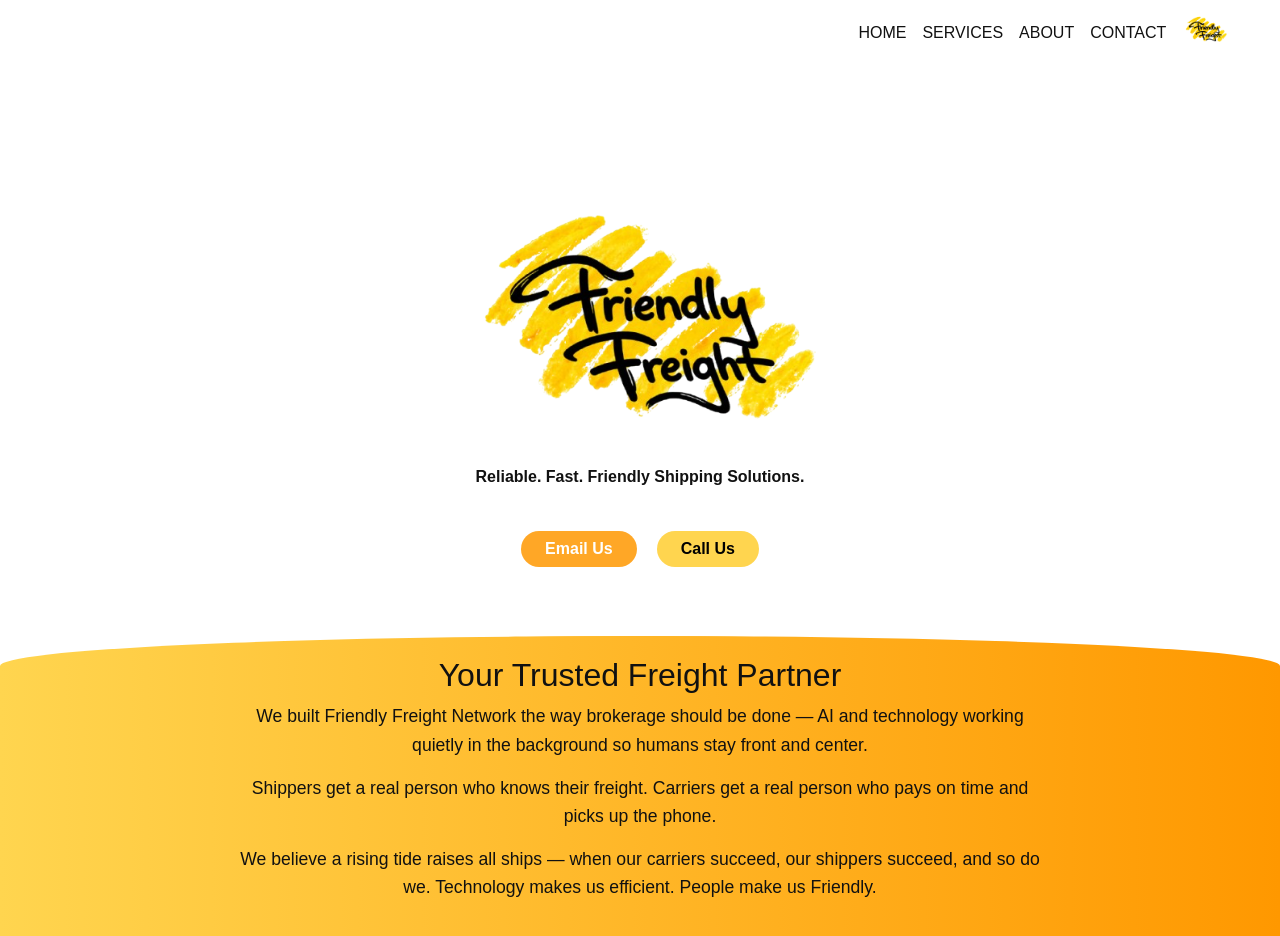
<file: index.html>
<!DOCTYPE html>
<html lang="en">
<head>
<meta charset="UTF-8">
<meta name="viewport" content="width=device-width, initial-scale=1.0">
<title>Friendly Freight</title>

<!-- Bootstrap -->
<link href="https://cdn.jsdelivr.net/npm/bootstrap@5.3.2/dist/css/bootstrap.min.css" rel="stylesheet">

<style>
/* BODY & NAVBAR */
html, body { overflow-x: hidden; }
body {
    font-family: Arial, sans-serif;
    margin:0;
    padding:0;
    background:white;
    color:#111;
}
.navbar { background:white !important; }
.nav-link { color:#111 !important; }

/* HERO TOP */
.hero-top {
    min-height:70vh;
    background:white;
    position:relative;
    z-index:0;
    display:flex;
    flex-direction:column;
    justify-content:center;
    align-items:center;
    text-align:center;
}
.hero-top::after {
    content:"";
    position:absolute;
    bottom:-60px;
    width:100%;
    height:120px;
    background: linear-gradient(to right,#ffd54f,#ff9800);
    border-top-left-radius:100% 120px;
    border-top-right-radius:100% 120px;
    z-index:0;
}
.hero-logo {
    width:500px;
    transition: transform 0.3s ease;
}
.hero-logo:hover { transform:scale(1.05); }
.tagline {
    font-weight:bold;
    margin-top:-45px;
}

/* TOP BUTTONS */
.hero-top .btn {
    border-radius:30px;
    margin:10px;
    font-weight:bold;
    transition:0.2s;
}
.btn-email { background-color:#FFA726; color:white; border:none; }
.btn-email:hover { background-color:#FB8C00; }
.btn-call { background-color:#FFD54F; color:black; border:none; }
.btn-call:hover { background-color:#FFB300; }

/* HERO BOTTOM (Mission section now scrollable) */
.hero-bottom {
    background: linear-gradient(to right, #ffd54f, #ff9800);
    color: #111;
    display: flex;
    flex-direction: column;
    justify-content: center;
    align-items: center;
    text-align: center;
    padding: 20px; /* smaller padding since we’re overlapping */
    margin-top: -60px; /* negative margin to pull it up onto the curve */
    border-top-left-radius: 100% 60px;
    border-top-right-radius: 100% 60px;
    position: relative;
    z-index: 2; /* make sure it’s above hero-top curve */
}

/* MISSION TEXT */
.mission-text {
    max-width:800px;
    font-size:1.1rem;
    line-height:1.6;
    margin-bottom:15px;
}
</style>
</head>

<body>

<!-- NAVBAR -->
<nav class="navbar navbar-expand-lg shadow-sm px-3">
  <div class="container-fluid">
    <button class="navbar-toggler" type="button" data-bs-toggle="collapse" data-bs-target="#navMenu">
      <span class="navbar-toggler-icon"></span>
    </button>
    <div class="collapse navbar-collapse" id="navMenu">
      <ul class="navbar-nav ms-auto text-center">
        <li class="nav-item"><a class="nav-link" href="index.html">HOME</a></li>
        <li class="nav-item"><a class="nav-link" href="services.html">SERVICES</a></li>
        <li class="nav-item"><a class="nav-link" href="about.html">ABOUT</a></li>
        <li class="nav-item"><a class="nav-link" href="contact.html">CONTACT</a></li>
      </ul>
    </div>
    <a class="navbar-brand ms-auto" href="#"><img src="logo.png" height="40"></a>
  </div>
</nav>

<!-- HERO TOP -->
    <section class="hero-top">
    <img src="logo.png" class="hero-logo">
    <p class="tagline">Reliable. Fast. Friendly Shipping Solutions.</p>

    <div class="d-flex justify-content-center flex-wrap mt-3">
        <a href="mailto:hello@friendlyfreight.net" class="btn btn-email px-4">Email Us</a>
        <a href="tel:6163190075" class="btn btn-call px-4">Call Us</a>
    </div>
</section>

<!-- HERO BOTTOM / MISSION SECTION -->
<section class="hero-bottom">
    <h2>Your Trusted Freight Partner</h2>
    <p class="mission-text">
        We built Friendly Freight Network the way brokerage should be done — AI and technology working quietly in the background so humans stay front and center.
    </p>
    <p class="mission-text">
        Shippers get a real person who knows their freight. Carriers get a real person who pays on time and picks up the phone.
    </p>
    <p class="mission-text">
        We believe a rising tide raises all ships — when our carriers succeed, our shippers succeed, and so do we. Technology makes us efficient. People make us Friendly.
    </p>
</section>

<script src="https://cdn.jsdelivr.net/npm/bootstrap@5.3.2/dist/js/bootstrap.bundle.min.js"></script>
</body>
</html>
</file>
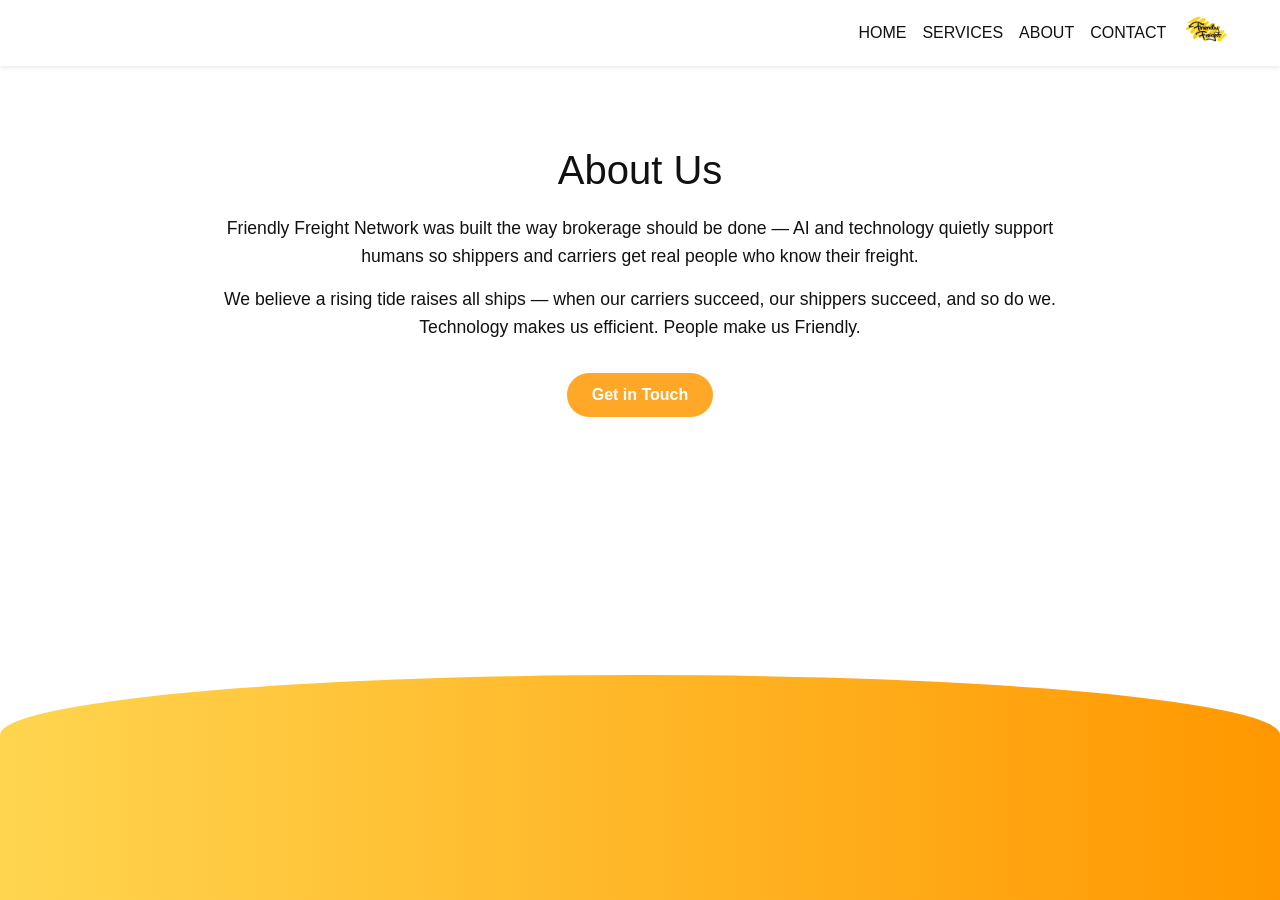
<file: about.html>
<!DOCTYPE html>
<html lang="en">
<head>
<meta charset="UTF-8">
<meta name="viewport" content="width=device-width, initial-scale=1.0">
<title>About Us - Friendly Freight</title>

<!-- Bootstrap -->
<link href="https://cdn.jsdelivr.net/npm/bootstrap@5.3.2/dist/css/bootstrap.min.css" rel="stylesheet">

<style>
body, html { font-family: Arial, sans-serif; margin:0; padding:0; background:white; color:#111; min-height:100vh; display:flex; flex-direction:column; }
.navbar { background:white !important; }
.nav-link { color:#111 !important; }

/* PAGE CONTENT */
.page-section { max-width:900px; margin:80px auto 0; padding:0 20px; text-align:center; flex:1; }
.page-section h1 { font-size:2.5rem; margin-bottom:20px; }
.page-section p { font-size:1.1rem; line-height:1.6; margin-bottom:15px; }

/* BUTTONS */
.btn-email { background-color:#FFA726; color:white; border:none; border-radius:30px; padding:10px 25px; font-weight:bold; transition:0.2s; }
.btn-email:hover { background-color:#FB8C00; color:white; }

/* CURVED FOOTER */
.hero-bottom {
    height:25vh;
    background: linear-gradient(to right, #ffd54f, #ff9800);
    display:flex;
    flex-direction:column;
    justify-content:center;
    align-items:center;
    border-top-left-radius:100% 120px;
    border-top-right-radius:100% 120px;
    color:#111;
    text-align:center;
    margin-top:auto;
}
</style>
</head>
<body>

<!-- NAVBAR -->
<nav class="navbar navbar-expand-lg shadow-sm px-3">
  <div class="container-fluid">
    <button class="navbar-toggler" type="button" data-bs-toggle="collapse" data-bs-target="#navMenu">
      <span class="navbar-toggler-icon"></span>
    </button>
    <div class="collapse navbar-collapse" id="navMenu">
      <ul class="navbar-nav ms-auto text-center">
        <li class="nav-item"><a class="nav-link" href="index.html">HOME</a></li>
        <li class="nav-item"><a class="nav-link" href="services.html">SERVICES</a></li>
        <li class="nav-item"><a class="nav-link" href="about.html">ABOUT</a></li>
        <li class="nav-item"><a class="nav-link" href="contact.html">CONTACT</a></li>
      </ul>
    </div>
    <a class="navbar-brand ms-auto" href="#"><img src="logo.png" height="40"></a>
  </div>
</nav>

<!-- PAGE CONTENT -->
<section class="page-section">
  <h1>About Us</h1>
  <p>
    Friendly Freight Network was built the way brokerage should be done — AI and technology quietly support humans so shippers and carriers get real people who know their freight.
  </p>
  <p>
    We believe a rising tide raises all ships — when our carriers succeed, our shippers succeed, and so do we. Technology makes us efficient. People make us Friendly.
  </p>
  <a href="contact.html" class="btn btn-email mt-3">Get in Touch</a>
</section>

<!-- CURVED FOOTER -->
<section class="hero-bottom"></section>

<script src="https://cdn.jsdelivr.net/npm/bootstrap@5.3.2/dist/js/bootstrap.bundle.min.js"></script>
</body>
</html>
</file>
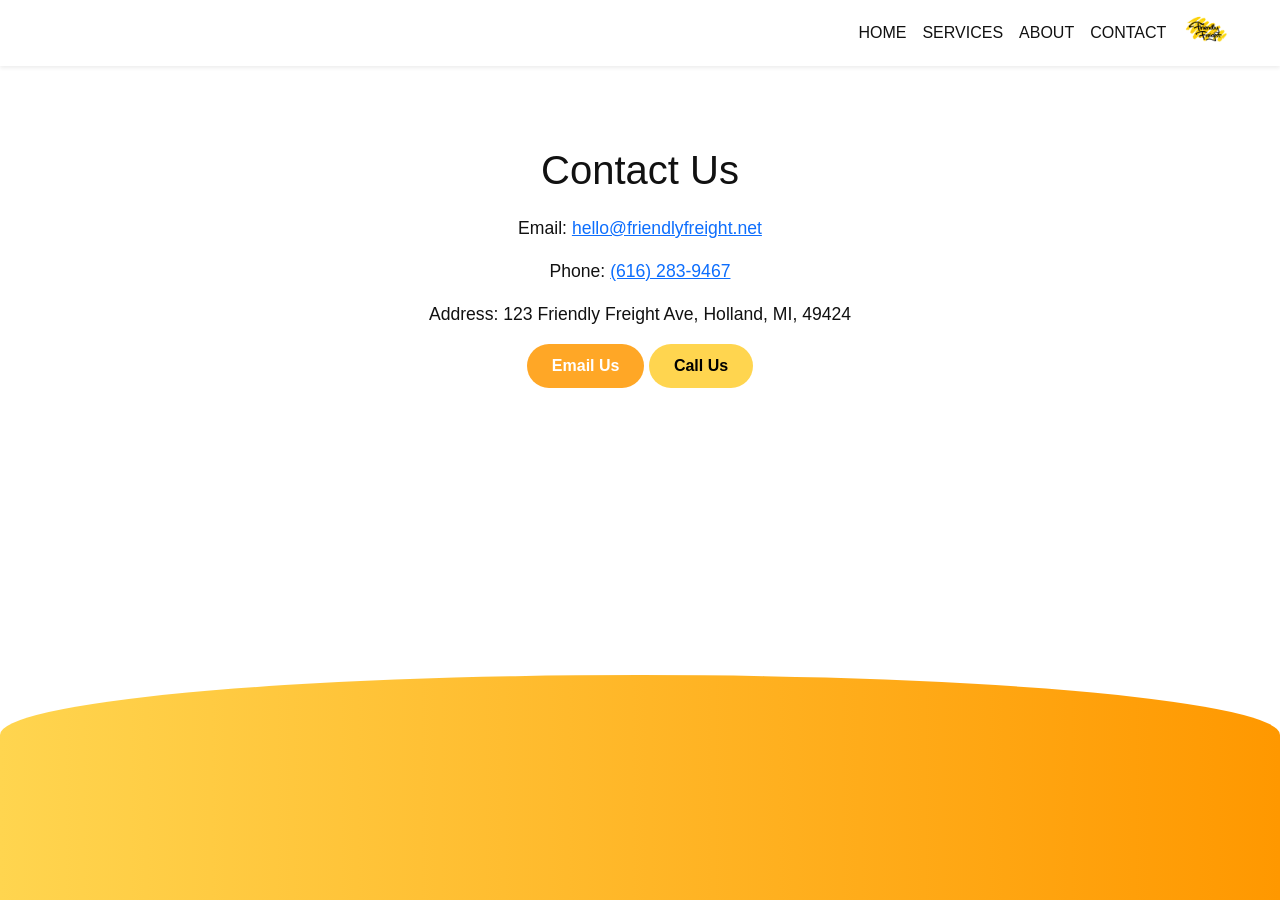
<file: contact.html>
<!DOCTYPE html>
<html lang="en">
<head>
<meta charset="UTF-8">
<meta name="viewport" content="width=device-width, initial-scale=1.0">
<title>Contact - Friendly Freight</title>

<!-- Bootstrap -->
<link href="https://cdn.jsdelivr.net/npm/bootstrap@5.3.2/dist/css/bootstrap.min.css" rel="stylesheet">

<style>
body, html { font-family: Arial, sans-serif; margin:0; padding:0; background:white; color:#111; min-height:100vh; display:flex; flex-direction:column; }
.navbar { background:white !important; }
.nav-link { color:#111 !important; }

/* PAGE CONTENT */
.page-section { max-width:900px; margin:80px auto 0; padding:0 20px; text-align:center; flex:1; }
.page-section h1 { font-size:2.5rem; margin-bottom:20px; }
.page-section p { font-size:1.1rem; line-height:1.6; margin-bottom:15px; }

/* BUTTONS */
.btn-email { background-color:#FFA726; color:white; border:none; border-radius:30px; padding:10px 25px; font-weight:bold; transition:0.2s; }
.btn-email:hover { background-color:#FB8C00; color:white; }
.btn-call { background-color:#FFD54F; color:black; border:none; border-radius:30px; padding:10px 25px; font-weight:bold; }
.btn-call:hover { background-color:#FFB300; color:black; }

/* CURVED FOOTER */
.hero-bottom {
    height:25vh;
    background: linear-gradient(to right, #ffd54f, #ff9800);
    display:flex;
    flex-direction:column;
    justify-content:center;
    align-items:center;
    border-top-left-radius:100% 120px;
    border-top-right-radius:100% 120px;
    color:#111;
    text-align:center;
    margin-top:auto;
}
</style>
</head>
<body>

<!-- NAVBAR -->
<nav class="navbar navbar-expand-lg shadow-sm px-3">
  <div class="container-fluid">
    <button class="navbar-toggler" type="button" data-bs-toggle="collapse" data-bs-target="#navMenu">
      <span class="navbar-toggler-icon"></span>
    </button>
    <div class="collapse navbar-collapse" id="navMenu">
      <ul class="navbar-nav ms-auto text-center">
        <li class="nav-item"><a class="nav-link" href="index.html">HOME</a></li>
        <li class="nav-item"><a class="nav-link" href="services.html">SERVICES</a></li>
        <li class="nav-item"><a class="nav-link" href="about.html">ABOUT</a></li>
        <li class="nav-item"><a class="nav-link" href="contact.html">CONTACT</a></li>
      </ul>
    </div>
    <a class="navbar-brand ms-auto" href="#"><img src="logo.png" height="40"></a>
  </div>
</nav>

<!-- PAGE CONTENT -->
<section class="page-section">
  <h1>Contact Us</h1>
  <p>Email: <a href="mailto:hello@friendlyfreight.net">hello@friendlyfreight.net</a></p>
  <p>Phone: <a href="tel:6162839467">(616) 283-9467</a></p>
  <p>Address: 123 Friendly Freight Ave, Holland, MI, 49424</p>

  <div class="mt-3">
    <a href="mailto:hello@friendlyfreight.net" class="btn btn-email">Email Us</a>
    <a href="tel:6163190075" class="btn btn-call">Call Us</a>
  </div>
</section>

<!-- CURVED FOOTER -->
<section class="hero-bottom"></section>

<script src="https://cdn.jsdelivr.net/npm/bootstrap@5.3.2/dist/js/bootstrap.bundle.min.js"></script>
</body>
</html>
</file>
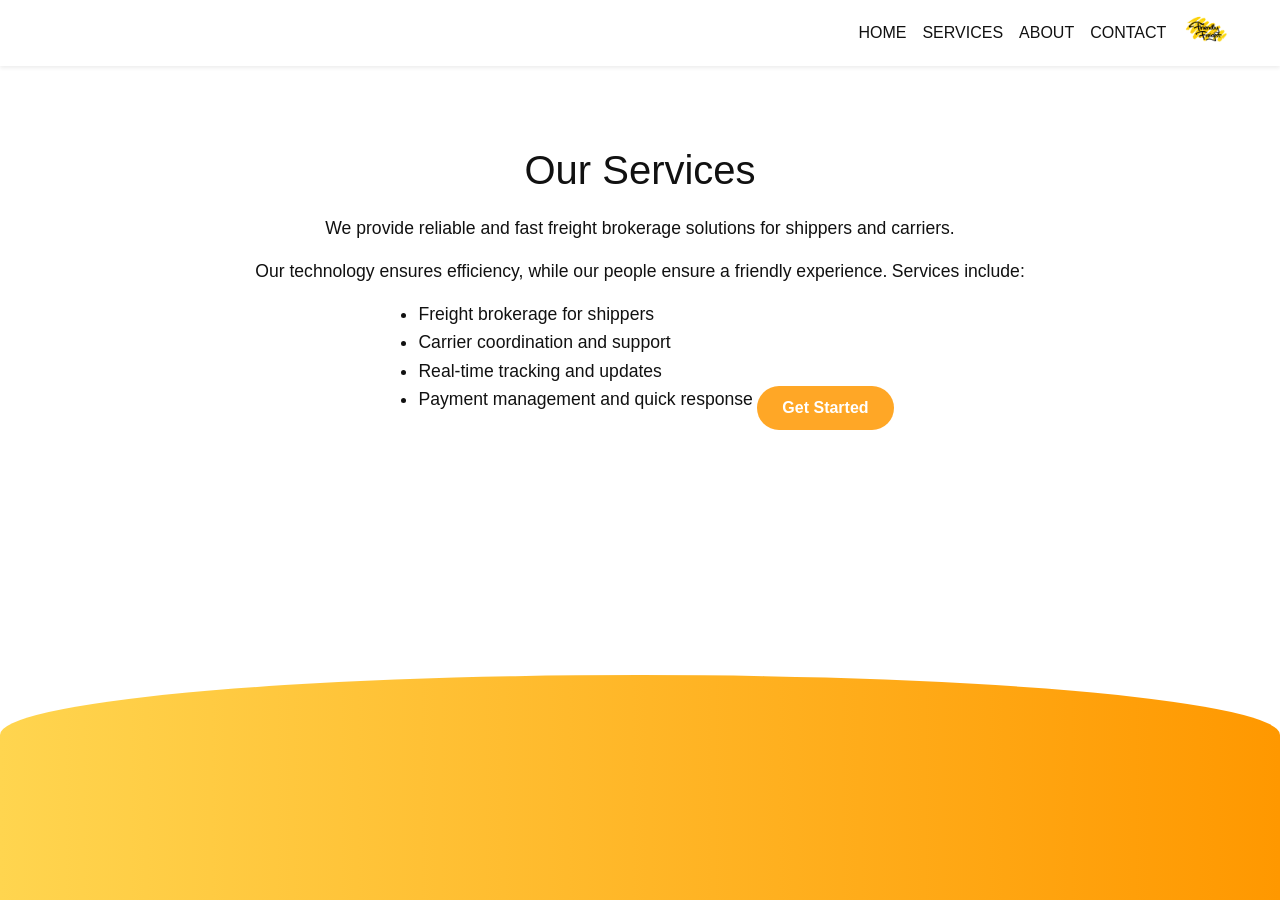
<file: services.html>
<!DOCTYPE html>
<html lang="en">
<head>
<meta charset="UTF-8">
<meta name="viewport" content="width=device-width, initial-scale=1.0">
<title>Services - Friendly Freight</title>

<!-- Bootstrap -->
<link href="https://cdn.jsdelivr.net/npm/bootstrap@5.3.2/dist/css/bootstrap.min.css" rel="stylesheet">

<style>
body, html { font-family: Arial, sans-serif; margin:0; padding:0; background:white; color:#111; min-height:100vh; display:flex; flex-direction:column; }
.navbar { background:white !important; }
.nav-link { color:#111 !important; }

/* PAGE CONTENT */
.page-section { max-width:900px; margin:80px auto 0; padding:0 20px; text-align:center; flex:1; }
.page-section h1 { font-size:2.5rem; margin-bottom:20px; }
.page-section p, .page-section ul { font-size:1.1rem; line-height:1.6; margin-bottom:15px; text-align:left; display:inline-block; }
.page-section ul { text-align:left; }

/* BUTTONS */
.btn-email { background-color:#FFA726; color:white; border:none; border-radius:30px; padding:10px 25px; font-weight:bold; transition:0.2s; }
.btn-email:hover { background-color:#FB8C00; color:white; }

/* CURVED FOOTER */
.hero-bottom {
    height:25vh;
    background: linear-gradient(to right, #ffd54f, #ff9800);
    display:flex;
    flex-direction:column;
    justify-content:center;
    align-items:center;
    border-top-left-radius:100% 120px;
    border-top-right-radius:100% 120px;
    color:#111;
    text-align:center;
    margin-top:auto;
}
</style>
</head>
<body>

<!-- NAVBAR -->
<nav class="navbar navbar-expand-lg shadow-sm px-3">
  <div class="container-fluid">
    <button class="navbar-toggler" type="button" data-bs-toggle="collapse" data-bs-target="#navMenu">
      <span class="navbar-toggler-icon"></span>
    </button>
    <div class="collapse navbar-collapse" id="navMenu">
      <ul class="navbar-nav ms-auto text-center">
        <li class="nav-item"><a class="nav-link" href="index.html">HOME</a></li>
        <li class="nav-item"><a class="nav-link" href="services.html">SERVICES</a></li>
        <li class="nav-item"><a class="nav-link" href="about.html">ABOUT</a></li>
        <li class="nav-item"><a class="nav-link" href="contact.html">CONTACT</a></li>
      </ul>
    </div>
    <a class="navbar-brand ms-auto" href="#"><img src="logo.png" height="40"></a>
  </div>
</nav>

<!-- PAGE CONTENT -->
<section class="page-section">
  <h1>Our Services</h1>
  <p>We provide reliable and fast freight brokerage solutions for shippers and carriers.</p>
  <p>Our technology ensures efficiency, while our people ensure a friendly experience.</p>
  <p>Services include:</p>
  <ul>
    <li>Freight brokerage for shippers</li>
    <li>Carrier coordination and support</li>
    <li>Real-time tracking and updates</li>
    <li>Payment management and quick response</li>
  </ul>

  <a href="contact.html" class="btn btn-email mt-3">Get Started</a>
</section>

<!-- CURVED FOOTER -->
<section class="hero-bottom"></section>

<script src="https://cdn.jsdelivr.net/npm/bootstrap@5.3.2/dist/js/bootstrap.bundle.min.js"></script>
</body>
</html>
</file>
